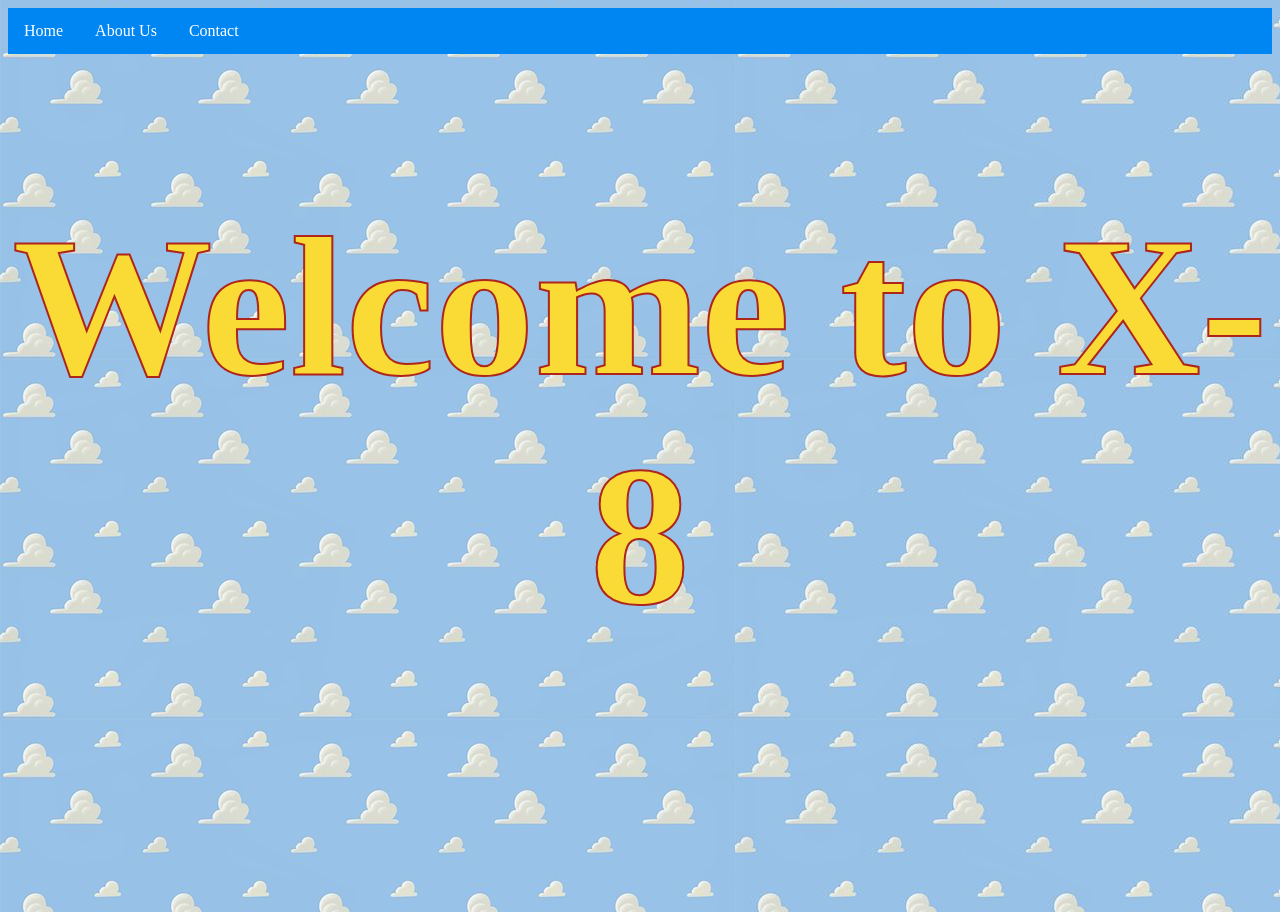
<file: index.html>
<!DOCTYPE html>
<html lang="en">
<head>
    <meta charset="UTF-8">
    <meta name="viewport" content="width=device-width, initial-scale=1.0">
    <link rel="stylesheet" href="style.css">
    <title>X-8</title>
</head>
<body>
    <!-- navigation bar -->
    <nav>
        <ul>
            <li><a href="index.html">Home</a></li>
            <li><a href="about.html">About Us</a></li>
            <li><a href="contact.html">Contact</a></li>
        </ul>
    </nav>
    <main>
        <section class="body">
            <h1 class="body">Welcome to X-8</h1>
        </section>
    </main>
</body>
</html>
</file>
<file: style.css>
body {
    background-color: #f2f2f2;
}
nav ul {
    list-style-type: none;
    margin: 0;
    padding: 0;
    overflow: hidden;
    background-color: #0086f3;
}
nav li {
    float: left;
}
nav li a {
    display: block;
    color: white;
    text-align: center;
    padding: 14px 16px;
    text-decoration: none;
}
nav li a:hover {
    background-color: #111;
}
body {
    background-image: url('download (3).jpg');
}
body {
    background-color: #6696e8;
    font-family: Gill Sans Ultra Bold;
    text-align: center;
    
}
main h1 {
    margin-top: 50px;
    font-family: Gill Sans Ultra Bold;
    font-size: 200px;
    font-weight: bold; 
    color: #FADB35; 
    -webkit-text-stroke: 2px #AD251B;
    text-align: center;
}
main h2 {
    font-family: Gill Sans Ultra Bold;
    font-size: 150px;
    font-weight: bold; 
    color: #FADB35;
    text-align: center;
}
/* Membuat background merah di belakang tulisan STORY */
  .story-bg {
    background-color: #E60000; /* Warna merah */
    padding: 5px 15px; /* Jarak antara teks dengan kotak merah */
    display: inline-block;
    transform: skewX(-10deg); /* Membuat kotak merah miring seperti di logo asli */
    border-radius: 5px; /* Membuat sudut sedikit melengkung */
  }
.card {
    background-color: #fff;
    border-radius: 5px;
    box-shadow: 0 2px 5px rgba(0, 0, 0, 0.1);
    padding: 20px;
    margin: 20px;
}
main {
    display: flex;
    justify-content: center; /* Menengahkan secara Horizontal */
    align-items: center;     /* Menengahkan secara Vertikal */
    min-height: calc(100vh - 50px); /* 50px diisi perkiraan tinggi nav kamu */
}
.container {
    display: grid;
    grid-template-columns: repeat(5, 1fr); /* Otomatis 4 kolom sama lebar */
    gap: 20px;                             /* Jarak antar kartu */
    padding: 20px;
    max-width: 1200px;
    margin: 0 auto;                        /* Agar container berada di tengah layar */
}
.container-main{
    display: grid;
    grid-template-columns: repeat(1, 1fr); /* Otomatis 4 kolom sama lebar */
    gap: 20px;                             /* Jarak antar kartu */
    padding: 20px;
    max-width: 1200px;
    margin: 0 auto;   
    align-items: center; /* Menengahkan secara Vertikal */      }
.container-last{
    display: grid;
    grid-template-columns: repeat(1, 4fr); /* Otomatis 4 kolom sama lebar */
    gap: 20px;                             /* Jarak antar kartu */
    padding: 20px;
    max-width: 1200px;
    margin: 0 auto;   }
    .card-img {
    width: 100%;                           /* Memenuhi lebar kartu */
    height: 200px;                         /* Tinggi foto bisa disesuaikan */
    object-fit: cover;                     /* Agar foto tidak peyot/terdistorsi */
    border-radius: 8px;
}
.card-name {
    margin-top: 10px;
    font-size: 18px;
    font-weight: bold;
    color: #333;
}
</file>
